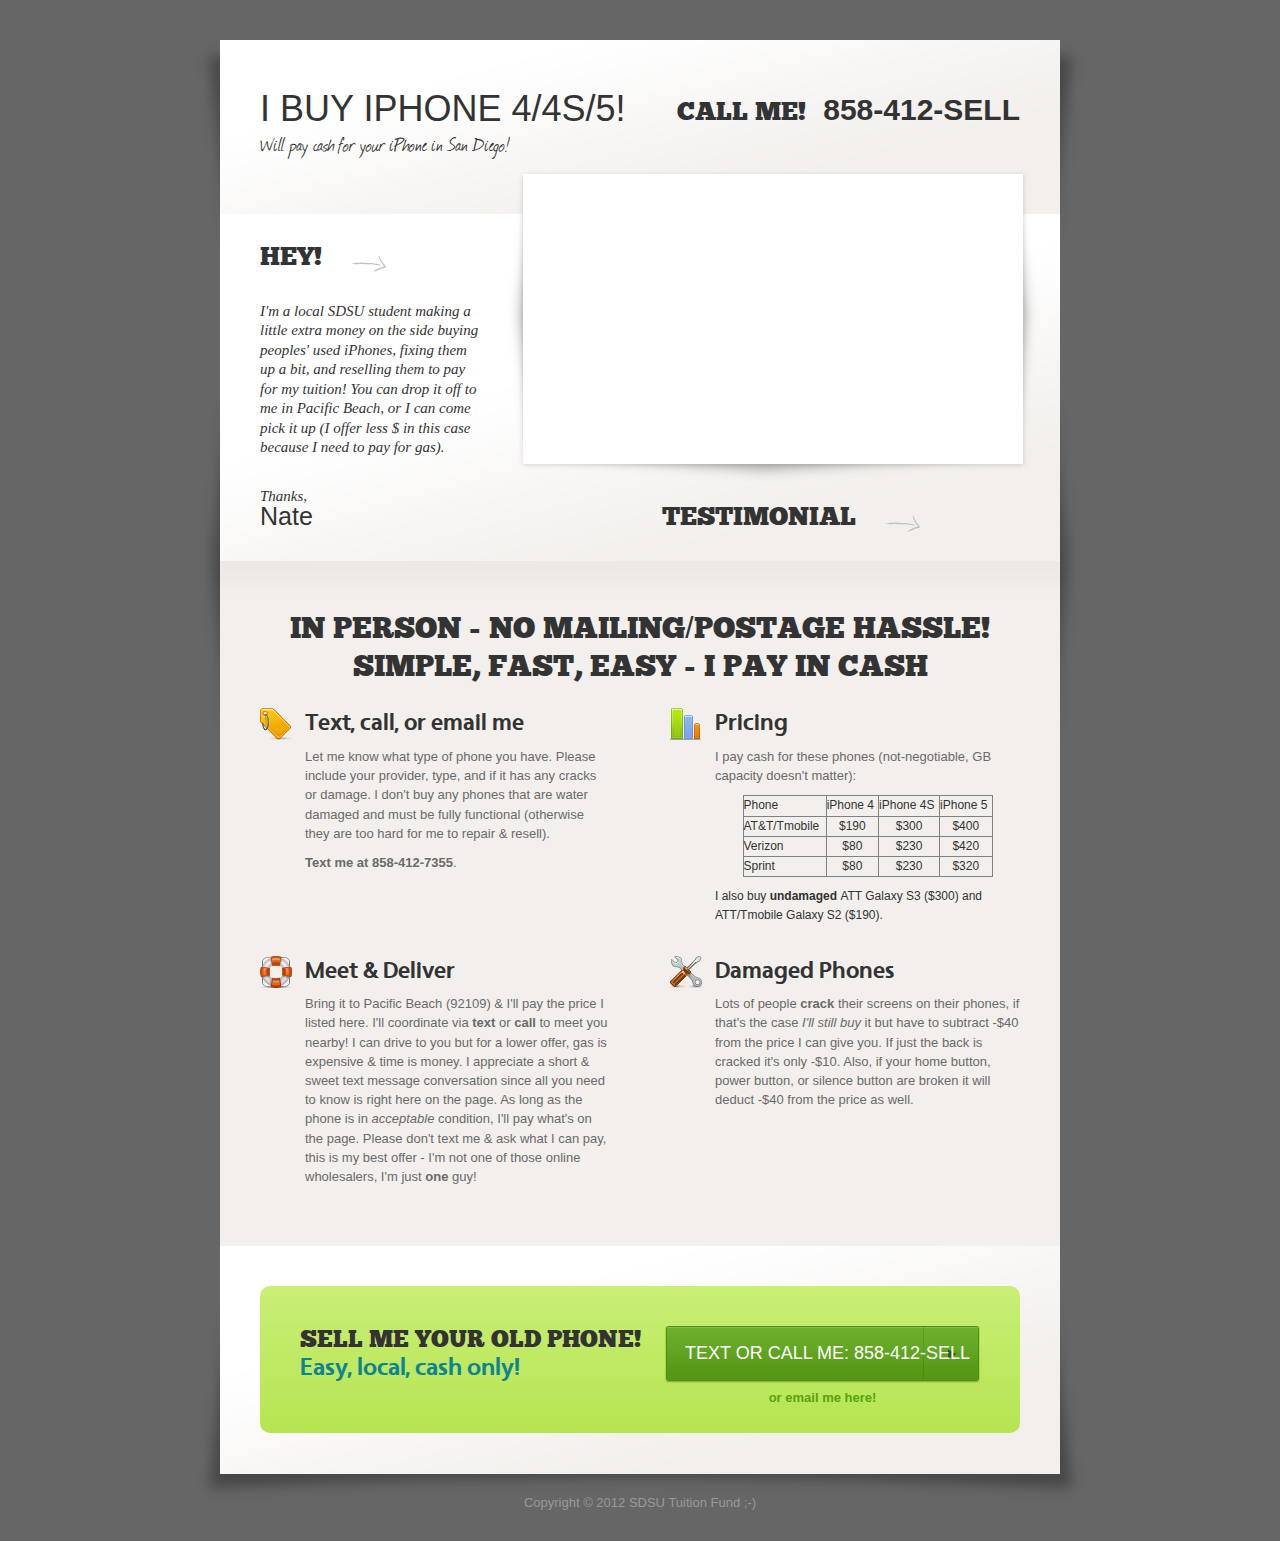
<file: index.html>
<!DOCTYPE html PUBLIC "-//W3C//DTD XHTML 1.0 Strict//EN" "http://www.w3.org/TR/xhtml1/DTD/xhtml1-strict.dtd">
<html xmlns="http://www.w3.org/1999/xhtml">
<head>
<meta http-equiv="Content-Type" content="text/html; charset=utf-8" />
<title>Sell me your iPhone 4, iPhone 4S, iPhone 5, Samsung Galaxy S3</title>
<link type="image/x-icon" href="images/favicon.ico" rel="shortcut icon" />
<link href="css/reset.css" rel="stylesheet" type="text/css" />
<link href="css/button.css" rel="stylesheet" type="text/css" />
<link href="css/style.css" rel="stylesheet" type="text/css" />
<script type="text/javascript" src="js/jquery-1.4.2.min.js"></script>
<!--fancybox-->
<script type="text/javascript" src="fancybox/jquery.fancybox-1.3.4.pack.js"></script>
<link rel="stylesheet" href="fancybox/jquery.fancybox-1.3.4.css" type="text/css" media="screen" />
<!--fancybox-->
<script src="js/adia-paper.js" type="text/javascript"></script>
</head>
<body>
<div id="wrapper">
  <div>
    <div>
      <div>
        <div id="header">
          <div id="logo" class="left"> <h1><a href="index.html">I buy iphone 4/4S/5!</a></h1> <p>Will pay cash for your iPhone in San Diego!</p> </div>
          <div id="call-us" class="right"> <h2>Call ME! <strong>858-412-SELL</strong></h2> </div>
        </div>
        <!--div#header end -->
        <div id="interests">
          <div id="interests-texts">
            <h3>Hey!</h3>
            <p>&nbsp;  </p>
            <p>I'm a local SDSU student making a little extra money on the side buying peoples' used iPhones, fixing them up a bit, and reselling them to pay for my tuition! You can drop it off to me in Pacific Beach, or I can come pick it up (I offer less $ in this case because I need to pay for gas).</p>
            <p>&nbsp;</p>
            <p>Thanks,</p>Nate          </div>
          <!-- div#interests-texts end -->
          <div id="video">
            <div>
              <iframe src="http://player.vimeo.com/video/11434821" width="480" height="270" frameborder="0"></iframe> 
              <!--<a href="http://vimeo.com/11434821">Swagger Wagon</a> from <a href="http://vimeo.com/user3715140">toyota sienna</a> on <a href="http://vimeo.com">Vimeo</a>-->
            <p>&nbsp;  </p>
            <p>&nbsp;  </p>
            <center>
              <h3>&nbsp;&nbsp;&nbsp;&nbsp;&nbsp;Testimonial</h3></center>
            
            </div>
          </div>
          <!-- div#video end -->
        </div>
        <div id="container">
           <div id="features">
           <center>
             <h3> In person - no mailing/postage hassle!</h3>
             <h3>&nbsp;  </h3>
             <h3> Simple, Fast, Easy - I pay in cash </h3>
            </center>
             <ul>
               <li>
                 <div class="icon left"><img src="images/ico-tag.png" alt="" /></div>
                 <div>
                   <h4>Text, call, or email me</h4>
                   <p> Let me know what type of phone you have. Please include your provider, type, and if it has any cracks or damage. I don't buy any phones that are water damaged and must be fully functional (otherwise they are too hard for me to repair & resell). <p><strong> Text me at 858-412-7355</strong>.</p></p>
                 </div>
               </li>
               <li>
                 <div class="icon left"><img src="images/ico-chart.png" alt="" /></div>
                 <div>
                   <h4>Pricing</h4>
                   <p>I pay cash for these phones (not-negotiable, GB capacity doesn't matter):</p><p> <center><table width="250" border="1">
  <tr>
    <td>Phone</td>
    <td>iPhone 4</td>
    <td>iPhone 4S</td>
    <td>iPhone 5</td>
  </tr>
  <tr>
    <td>AT&T/Tmobile</td>
    <td><center>$190</td>
    <td><center>$300</td>
    <td><center>$400</td>
  </tr>
  <tr>
    <td>Verizon</td>
    <td><center>$80</td>
    <td><center>$230</td>
    <td><center>$420</td>
  </tr>
  <tr>
    <td>Sprint</td>
    <td><center>$80</td>
    <td><center>$230</td>
    <td><center>$320</td>
  </tr>
</table></center>
</p>

I also buy<strong> undamaged </strong> ATT Galaxy S3 ($300) and ATT/Tmobile Galaxy S2 ($190).
                 </div>
               </li>
               <li>
                 <div class="icon left"><img src="images/ico-help.png" alt="" /></div>
                 <div>
                   <h4>Meet & Deliver</h4>
                   <p>Bring it to Pacific Beach (92109) & I'll pay the price I listed here. I'll coordinate via <strong>text</strong> or <strong>call</strong> to meet you nearby! I can drive to you but for a lower offer, gas is expensive & time is money. I appreciate a short & sweet text message conversation since all you need to know is right here on the page. As long as the phone is in <em>acceptable</em> condition, I'll pay what's on the page. Please don't text me & ask what I can pay, this is my best offer - I'm not one of those online wholesalers, I'm just <strong>one</strong> guy!</p>
                 </div>
               </li>
               <li>
                 <div class="icon left"><img src="images/ico-tool.png" alt="" /></div>
                 <div>
                   <h4>Damaged Phones</h4>
                   <p>Lots of people <strong>crack</strong> their screens on their phones, if that's the case <em>I'll still buy</em> it but have to subtract -$40 from the price I can give you. If just the back is cracked it's only -$10. Also, if your home button, power button, or silence button are broken it will deduct -$40 from the price as well.</p>
                 </div>
               </li>
             </ul>
           </div>
           <div id="mid-shadows"> <span id="left-shadow"> </span> <span id="right-shadow"></span></div>
        </div>
        <!--div#container end -->
        <div id="footer">
          <div id="call-to-action">
            <div class="left">
              <h3>Sell me your old phone!</h3>
              <p>Easy, local, cash only!</p>
            </div>
            <div class="right a-center">
              <p><a href="#contact-form" class="button medium lightgreen report" id="form-trigger"><span><span>Text or Call me: 858-412-SELL</span></span></a></p>
              <p><a href="#contact-form" class="link">or email me here!</a></p>
            </div>
          </div>
          <!--div#call-to-action end -->
          <div id="legality">Copyright &copy; 2012 SDSU Tuition Fund ;-)</div>
        </div>
        <!--div#footer end -->
      </div>
    </div>
  </div>
</div>
<!-- form windowd begin -->
<div style="display:none">
  <div id="contact-form">
    <div>
      <div class="left">
        <h4>Contact</h4>
        <p><strong>My Cell</strong><br />858-412-7355</p>
        <p><strong>ADDRESS</strong><br />Can meet at Starbucks or anywhere nearby<br />Pacific Beach, San Diego, CA 92109</p>
      </div>
      <div class="right">
        <h3> Please text or call to: 858-412-7355 </h3>
        <h3> If you have to email send to: <a href="mailto:smartphonesandiego@gmail.com"> smartphonesandiego@gmail.com</a> </h3>
        </div>
      </div>
    </div>
  </div>
</div>
<!-- form windowd end -->
</body>
</html>
</file>
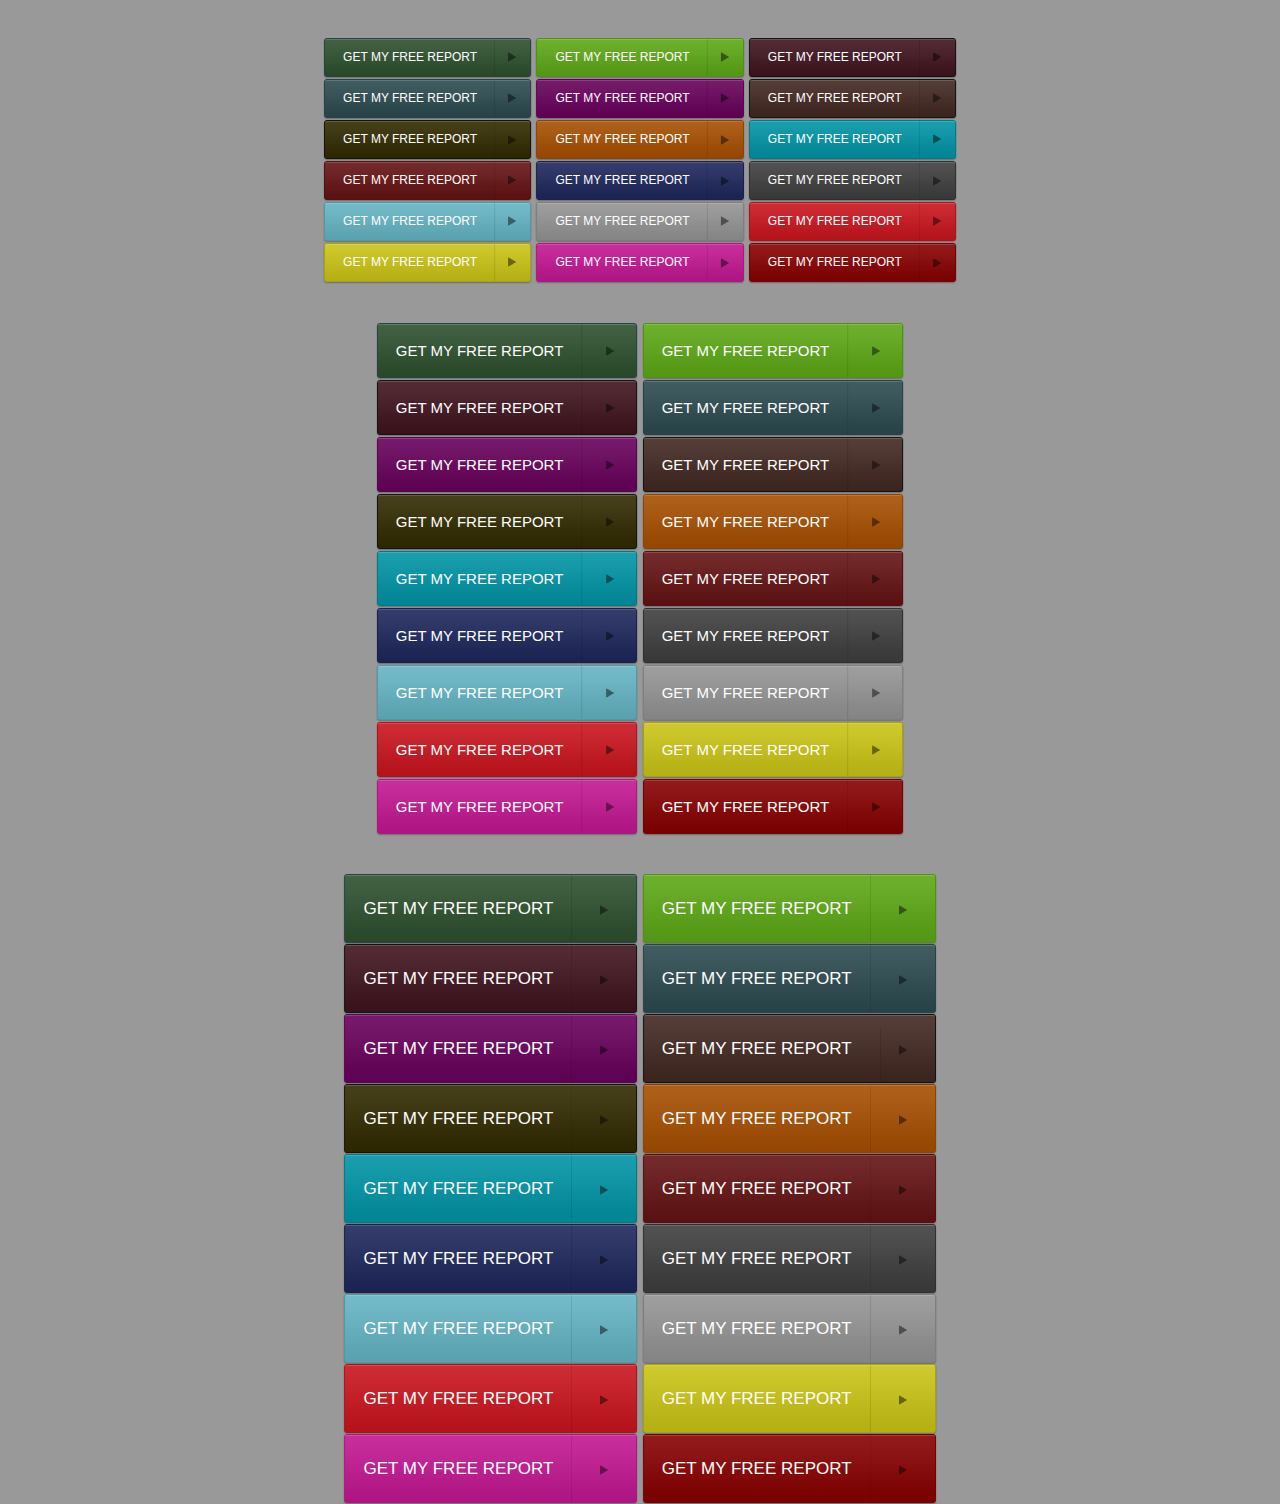
<file: buttons.html>
<!DOCTYPE html PUBLIC "-//W3C//DTD XHTML 1.0 Strict//EN" "http://www.w3.org/TR/xhtml1/DTD/xhtml1-strict.dtd">
<html xmlns="http://www.w3.org/1999/xhtml">
<head>
<meta http-equiv="Content-Type" content="text/html; charset=utf-8" />
<title>Attention!</title>
<link type="images/x-icon" href="images/favicon.ico" rel="shortcut icon" />
<link href="css/reset.css" rel="stylesheet" type="text/css" />
<link href="css/button.css" rel="stylesheet" type="text/css" />
<link href="css/style.css" rel="stylesheet" type="text/css" />
<script type="text/javascript" src="js/jquery-1.4.2.min.js"></script>
<!--fancybox-->
<script type="text/javascript" src="fancybox/jquery.fancybox-1.3.4.pack.js"></script>
<link rel="stylesheet" href="fancybox/jquery.fancybox-1.3.4.css" type="text/css" media="screen" />
<!--fancybox-->
<script src="js/adia-paper.js" type="text/javascript"></script>
</head>
<body style="background-color:#999;">
<div style="text-align:center;">
<br/>
<br/>
           <a href="#" class="button small green"><span><span>GET MY FREE REPORT</span></span></a>
           <a href="#" class="button small lightgreen"><span><span>GET MY FREE REPORT</span></span></a>
           <a href="#" class="button small camel"><span><span>GET MY FREE REPORT</span></span></a>
           <br/>
           <a href="#" class="button small slateblue"><span><span>GET MY FREE REPORT</span></span></a>
           <a href="#" class="button small darkpurple"><span><span>GET MY FREE REPORT</span></span></a>
           <a href="#" class="button small coffee"><span><span>GET MY FREE REPORT</span></span></a>
           <br/>
           <a href="#" class="button small darkgreen"><span><span>GET MY FREE REPORT</span></span></a>
           <a href="#" class="button small darkyellow"><span><span>GET MY FREE REPORT</span></span></a>
           <a href="#" class="button small lightblue"><span><span>GET MY FREE REPORT</span></span></a>
           <br/>
           <a href="#" class="button small ochre"><span><span>GET MY FREE REPORT</span></span></a>
           <a href="#" class="button small blue"><span><span>GET MY FREE REPORT</span></span></a>
           <a href="#" class="button small greymetal"><span><span>GET MY FREE REPORT</span></span></a>
           <br/>
           <a href="#" class="button small skyblue"><span><span>GET MY FREE REPORT</span></span></a>
           <a href="#" class="button small grey"><span><span>GET MY FREE REPORT</span></span></a>
           <a href="#" class="button small red"><span><span>GET MY FREE REPORT</span></span></a>
           <br/>
           <a href="#" class="button small yellow"><span><span>GET MY FREE REPORT</span></span></a>
           <a href="#" class="button small purple"><span><span>GET MY FREE REPORT</span></span></a>
           <a href="#" class="button small darkred"><span><span>GET MY FREE REPORT</span></span></a>
           <br/>
           <br/>
		   <br/>
           <a href="#" class="button medium green"><span><span>GET MY FREE REPORT</span></span></a>
           <a href="#" class="button medium lightgreen"><span><span>GET MY FREE REPORT</span></span></a>
           <br/>
           <a href="#" class="button medium camel"><span><span>GET MY FREE REPORT</span></span></a>
           <a href="#" class="button medium slateblue"><span><span>GET MY FREE REPORT</span></span></a>
           <br/>
           <a href="#" class="button medium darkpurple"><span><span>GET MY FREE REPORT</span></span></a>
           <a href="#" class="button medium coffee"><span><span>GET MY FREE REPORT</span></span></a>
           <br/>
           <a href="#" class="button medium darkgreen"><span><span>GET MY FREE REPORT</span></span></a>
           <a href="#" class="button medium darkyellow"><span><span>GET MY FREE REPORT</span></span></a>
           <br/>
           <a href="#" class="button medium lightblue"><span><span>GET MY FREE REPORT</span></span></a>
           <a href="#" class="button medium ochre"><span><span>GET MY FREE REPORT</span></span></a>
           <br/>
           <a href="#" class="button medium blue"><span><span>GET MY FREE REPORT</span></span></a>
           <a href="#" class="button medium greymetal"><span><span>GET MY FREE REPORT</span></span></a>
           <br/>
           <a href="#" class="button medium skyblue"><span><span>GET MY FREE REPORT</span></span></a>
           <a href="#" class="button medium grey"><span><span>GET MY FREE REPORT</span></span></a>
           <br/>
           <a href="#" class="button medium red"><span><span>GET MY FREE REPORT</span></span></a>
           <a href="#" class="button medium yellow"><span><span>GET MY FREE REPORT</span></span></a>
           <br/>
           <a href="#" class="button medium purple"><span><span>GET MY FREE REPORT</span></span></a>
           <a href="#" class="button medium darkred"><span><span>GET MY FREE REPORT</span></span></a>
           <br/>
           <br/>
           <br/>
           <a href="#" class="button large green"><span><span>GET MY FREE REPORT</span></span></a>
           <a href="#" class="button large lightgreen"><span><span>GET MY FREE REPORT</span></span></a>
           <br/>
           <a href="#" class="button large camel"><span><span>GET MY FREE REPORT</span></span></a>
           <a href="#" class="button large slateblue"><span><span>GET MY FREE REPORT</span></span></a>
           <br/>
           <a href="#" class="button large darkpurple"><span><span>GET MY FREE REPORT</span></span></a>
           <a href="#" class="button large coffee"><span><span>GET MY FREE REPORT</span></span></a>
           <br/>
           <a href="#" class="button large darkgreen"><span><span>GET MY FREE REPORT</span></span></a>
           <a href="#" class="button large darkyellow"><span><span>GET MY FREE REPORT</span></span></a>
           <br/>
           <a href="#" class="button large lightblue"><span><span>GET MY FREE REPORT</span></span></a>
           <a href="#" class="button large ochre"><span><span>GET MY FREE REPORT</span></span></a>
           <br/>
           <a href="#" class="button large blue"><span><span>GET MY FREE REPORT</span></span></a>
           <a href="#" class="button large greymetal"><span><span>GET MY FREE REPORT</span></span></a>
           <br/>
           <a href="#" class="button large skyblue"><span><span>GET MY FREE REPORT</span></span></a>
           <a href="#" class="button large grey"><span><span>GET MY FREE REPORT</span></span></a>
           <br/>
           <a href="#" class="button large red"><span><span>GET MY FREE REPORT</span></span></a>
           <a href="#" class="button large yellow"><span><span>GET MY FREE REPORT</span></span></a>
           <br/>
           <a href="#" class="button large purple"><span><span>GET MY FREE REPORT</span></span></a>
           <a href="#" class="button large darkred"><span><span>GET MY FREE REPORT</span></span></a>
</div>
<!-- form windowd end -->
</body>
</html>
</file>
<file: css/button.css>
@charset "utf-8";
#buttons .button { margin: 10px 10px 0 0; }
#buttons h3 { margin-bottom:30px; }
button::-moz-focus-inner { padding:0; border:0; } /* FF Fix */
button { -webkit-border-fit:lines; } /* <- Safari & Google Chrome Fix */
button, .button { overflow:visible; width:auto; border:0; padding:0; margin:0; background-color: transparent; cursor:pointer; display:inline-block;   }
button span, .button span { display: inline-block; white-space: nowrap; cursor: pointer}

.button span { background-image: url(../images/btn-small.png); background-repeat: no-repeat; color:#fff; text-transform:uppercase;}
.button > span { padding-left: 20px; background-position: left top;}
.button > span > span { background-position: right top;}

.buttons .button { margin: 0 5px 5px 0; }

.button.small span { background-image: url(../images/btn-small.png);}
.button.small > span > span { font-size: 12px; line-height:39px; padding-right: 55px; padding-bottom: 2px; }

.button.small.slateblue > span { background-position: left top;}
.button.small.slateblue > span > span { position: right top; }

.button.small.camel > span  { background-position: left -41px;}
.button.small.camel > span > span  { background-position: right -41px;}

.button.small.coffee > span  { background-position: left -82px;}
.button.small.coffee > span > span  { background-position: right -82px;}

.button.small.darkgreen > span  { background-position: left -123px;}
.button.small.darkgreen > span > span  { background-position: right -123px;}

.button.small.darkred > span  { background-position: left -164px;}
.button.small.darkred > span > span  { background-position: right -164px;}

.button.small.darkpurple > span  { background-position: left -205px;}
.button.small.darkpurple > span > span  { background-position: right -205px;}

.button.small.green > span  { background-position: left -246px;}
.button.small.green > span > span  { background-position: right -246px;}

.button.small.darkyellow > span  { background-position: left -287px;}
.button.small.darkyellow > span > span  { background-position: right -287px;}

.button.small.lightblue > span  { background-position: left -328px;}
.button.small.lightblue > span > span  { background-position: right -328px;}

.button.small.lightgreen > span  { background-position: left -369px;}
.button.small.lightgreen > span > span  { background-position: right -369px;}

.button.small.ochre > span  { background-position: left -410px;}
.button.small.ochre > span > span  { background-position: right -410px;}

.button.small.blue > span  { background-position: left -451px;}
.button.small.blue > span > span  { background-position: right -451px;}

.button.small.greymetal > span  { background-position: left -492px;}
.button.small.greymetal > span > span  { background-position: right -492px;}

.button.small.skyblue > span  { background-position: left -533px;}
.button.small.skyblue > span > span  { background-position: right -533px;}

.button.small.grey > span  { background-position: left -574px;}
.button.small.grey > span > span  { background-position: right -574px;}

.button.small.red > span  { background-position: left -615px;}
.button.small.red span > span  { background-position: right -615px;}

.button.small.yellow > span  { background-position: left -656px;}
.button.small.yellow > span > span  { background-position: right -656px;}

.button.small.purple > span  { background-position: left -697px;}
.button.small.purple > span > span  { background-position: right -697px;}



.button.medium span { background-image: url(../images/btn-medium.png);}
.button.medium > span > span { font-size: 15px; line-height:55px; padding-right: 75px; padding-bottom: 2px; }


.button.medium.slateblue > span { background-position: left top;}
.button.medium.slateblue > span > span { position: right top; }

.button.medium.camel > span  { background-position: left -57px;}
.button.medium.camel > span > span  { background-position: right -57px;}

.button.medium.coffee > span  { background-position: left -114px;}
.button.medium.coffee > span > span  { background-position: right -114px;}

.button.medium.darkgreen > span  { background-position: left -171px;}
.button.medium.darkgreen > span > span  { background-position: right -171px;}

.button.medium.darkred > span  { background-position: left -228px;}
.button.medium.darkred > span > span  { background-position: right -228px;}

.button.medium.darkpurple > span  { background-position: left -285px;}
.button.medium.darkpurple > span > span  { background-position: right -285px;}

.button.medium.green > span  { background-position: left -342px;}
.button.medium.green > span > span  { background-position: right -342px;}

.button.medium.darkyellow > span  { background-position: left -399px;}
.button.medium.darkyellow > span > span  { background-position: right -399px;}

.button.medium.lightblue > span  { background-position: left -456px;}
.button.medium.lightblue > span > span  { background-position: right -456px;}

.button.medium.lightgreen > span  { background-position: left -513px;}
.button.medium.lightgreen > span > span  { background-position: right -513px;}

.button.medium.ochre > span  { background-position: left -570px;}
.button.medium.ochre > span > span  { background-position: right -570px;}

.button.medium.blue > span  { background-position: left -627px;}
.button.medium.blue > span > span  { background-position: right -627px;}

.button.medium.greymetal > span  { background-position: left -684px;}
.button.medium.greymetal > span > span  { background-position: right -684px;}

.button.medium.skyblue > span  { background-position: left -741px;}
.button.medium.skyblue > span > span  { background-position: right -741px;}

.button.medium.grey > span  { background-position: left -798px;}
.button.medium.grey > span > span  { background-position: right -798px;}

.button.medium.red > span  { background-position: left -855px;}
.button.medium.red span > span  { background-position: right -855px;}

.button.medium.yellow > span  { background-position: left -912px;}
.button.medium.yellow > span > span  { background-position: right -912px;}

.button.medium.purple > span  { background-position: left -969px;}
.button.medium.purple > span > span  { background-position: right -969px;}




.button.large span { background-image: url(../images/btn-large.png);}
.button.large span > span {font-size: 17px; line-height:69px; padding-right: 85px; padding-bottom: 1px; }

.button.large.slateblue > span { background-position: left top;}
.button.large.slateblue > span > span { position: right top; }

.button.large.camel > span  { background-position: left -70px;}
.button.large.camel > span > span  { background-position: right -70px;}

.button.large.coffee > span  { background-position: left -140px;}
.button.large.coffee > span > span  { background-position: right -140px;}

.button.large.darkgreen > span  { background-position: left -210px;}
.button.large.darkgreen > span > span  { background-position: right -210px;}

.button.large.darkred > span  { background-position: left -280px;}
.button.large.darkred > span > span  { background-position: right -280px;}

.button.large.darkpurple > span  { background-position: left -350px;}
.button.large.darkpurple > span > span  { background-position: right -350px;}

.button.large.green > span  { background-position: left -420px;}
.button.large.green > span > span  { background-position: right -420px;}

.button.large.darkyellow > span  { background-position: left -490px;}
.button.large.darkyellow > span > span  { background-position: right -490px;}

.button.large.lightblue > span  { background-position: left -560px;}
.button.large.lightblue > span > span  { background-position: right -560px;}

.button.large.lightgreen > span  { background-position: left -630px;}
.button.large.lightgreen > span > span  { background-position: right -630px;}

.button.large.ochre > span  { background-position: left -700px;}
.button.large.ochre > span > span  { background-position: right -700px;}

.button.large.blue > span  { background-position: left -770px;}
.button.large.blue > span > span  { background-position: right -770px;}

.button.large.greymetal > span  { background-position: left -840px;}
.button.large.greymetal > span > span  { background-position: right -840px;}

.button.large.skyblue > span  { background-position: left -910px;}
.button.large.skyblue > span > span  { background-position: right -910px;}

.button.large.grey > span  { background-position: left -980px;}
.button.large.grey > span > span  { background-position: right -980px;}

.button.large.red > span  { background-position: left -1050px;}
.button.large.red span > span  { background-position: right -1050px;}

.button.large.yellow > span  { background-position: left -1120px;}
.button.large.yellow > span > span  { background-position: right -1120px;}

.button.large.purple > span  { background-position: left -1190px;}
.button.large.purple > span > span  { background-position: right -1190px;}




.button.small.commonBtn > span { background-position: left top;}
.button.small.commonBtn > span > span { position: right top; }
.button.medium.commonBtn > span { background-position: left top;}
.button.medium.commonBtn > span > span { position: right top; }
.button.large.commonBtn > span { background-position: left top;}
.button.large.commonBtn > span > span { position: right top; }
</file>
<file: css/style.css>
@charset "utf-8";
@font-face {
	 font-family: 'ChunkFiveRegular';
	 src: url('../fonts/Chunkfive-webfont.eot');
	 src: local('?'), url('../fonts/Chunkfive-webfont.woff') format('woff'), url('../fonts/Chunkfive-webfont.ttf') format('truetype'), url('../fonts/Chunkfive-webfont.svg#webfontb5K2fJwj') format('svg');
	 font-weight: normal;
	 font-style: normal;
}
@font-face {
	 font-family: 'JournalRegular';
	 src: url('../fonts/journal-webfont.eot');
	 src: local('?'), url('../fonts/journal-webfont.woff') format('woff'), url('../fonts/journal-webfont.ttf') format('truetype'), url('../fonts/journal-webfont.svg#webfont3lGqYzYA') format('svg');
	 font-weight: normal;
	 font-style: normal;
}
@font-face {
	font-family:'VegurBold';
	src: url('../fonts/vegur-bold-webfont.eot');
	src: local('?'), url('../fonts/vegur-bold-webfont.woff') format('woff'), url('../fonts/vegur-bold-webfont.ttf') format('truetype'), url('../fonts/vegur-bold-webfont.svg#webfontB8Ap4S3S') format('svg');
	font-weight: normal;
	font-style: normal;
}
#logo h1, #call-us h2, #interests h3, #features h3, #call-to-action h3, #buttons h3, #contact-form h4, #contact-form label, #success-msg h1 {
	 font-family: 'ChunkFiveRegular', sans-serif;
	 text-transform: uppercase;
	 font-weight: normal;
	 font-style: normal;
}
#logo p {
	 font-family: 'JournalRegular', sans-serif;
	 font-weight: normal;
	 font-style: normal;
}
#features h4, #call-to-action h3 + p, .button  {
     font-family:'VegurBold', sans-serif;
	 font-weight: normal;
	 font-style: normal;
}

body {
	font-family: "Helvetica Neue", Helvetica, Arial, Verdana, sans-serif;
	line-height: 1.6em;
	background-color:#666;
	color:#333;
	font-style: normal;
	font-size: 12px;
}
h1, h2, h3, h4, h5, h6 { color:#333;}
a { color:#333; text-decoration: none; }
#wrapper { width: 888px; margin: 40px auto;}
#wrapper > div { background: url(../images/bg-page-tp.png) no-repeat center top;}
#wrapper > div > div { background: url(../images/bg-page-bt.png) no-repeat center bottom; padding: 0 24px 27px;}
#wrapper > div > div > div { min-height: 300px; background-color:#f2efec;}
#header, #interests, #footer { background: #fff url(../images/bg-gradients.png) no-repeat left bottom; }
#header { padding: 55px 40px 60px; background-position: right bottom;}
#logo h1 { font-size:36px; line-height: 0.8em; }
#logo p { font-size:23px; display:block; margin-top:8px; }
#call-us h2, #interests h3 {
	font-size: 26px;
}
#call-us strong { font-size: 30px; margin-left:10px; line-height: 1em; display: inline-block;}
#interests { padding: 35px 40px; position:relative; z-index:1; }
#interests > div#interests-texts {
	width:220px;
	float:left;
	font-family: "Arial Black", Gadget, sans-serif;
	font-size: 25px;
}
#interests h3:after {
	content: ' ';
	display:inline-block;
	width: 34px;
	height:17px;
	background: url(../images/arrow.png) no-repeat right bottom; margin-left:30px; vertical-align:text-bottom; }
#interests p { font-family:Georgia, "Times New Roman", Times, serif; font-size:15px; font-style:italic; margin-top:5px; line-height:1.3em; color:#333}
#interests > div#video { background: url(../images/bg-video.png) no-repeat right top;  padding: 0 17px 30px 18px; position: absolute; top: -40px; right: 20px;}
#interests > div#video > div { width:480px; height:270px; padding: 10px; box-shadow: 0 1px 5px rgba(0,0,0,0.15); -moz-box-shadow: 0 1px 5px rgba(0,0,0,0.15);-webkit-box-shadow: 0 1px 5px rgba(0,0,0,0.15);  }

#container { background: #f2efec url(../images/bg-main.png) repeat-x left top; padding: 60px 40px; position:relative; z-index:0;}
#left-shadow, #right-shadow { position: absolute; background-image: url(../images/shadow.png); width: 16px; height:344px; top:-160px;}
#left-shadow { background-position: left top; left: -16px;}
#right-shadow { background-position: right top; right: -16px;}
#features h3, #buttons h3 {
	font-size:30px;
	font-family: ChunkFiveRegular, sans-serif;
}
#features ul { margin: 0 -40px;}
#features li { width: 350px; float:left; margin: 30px 20px 0 40px;}
#features h4 {
	font-size:22px;
	line-height: 1.3em;
	font-family: VegurBold, sans-serif;
}
#features p {
	font-size:13px;
	margin-top:10px;
	color:#6b6a6a;
	font-family: "Helvetica Neue", Helvetica, Arial, Verdana, sans-serif;
}
#features .icon + div { padding-left:45px;}

#footer { padding: 40px; }
#call-to-action { border-radius: 10px; -moz-border-radius:10px; -webkit-border-radius:10px; padding: 40px 40px 30px;
	background:#b6e451;
	background-image: -moz-linear-gradient(top, #c9ef76, #b6e451);
	background-image: -webkit-gradient(linear, left top, left bottom, from(#c9ef76), to(#b6e451));
	filter: progid:DXImageTransform.Microsoft.gradient(startColorstr="#c9ef76", endColorstr="#b6e451");
	-ms-filter: "progid:DXImageTransform.Microsoft.gradient(startColorstr=#c9ef76, endColorstr=#b6e451)";
}
#call-to-action h3 { font-size:24px; line-height:1.3em;}
#call-to-action h3 + p { color:#0e8492; font-size:23px; }
#call-to-action div.right { width: 315px;}
#call-to-action .button, #call-to-action .button span { display: block; font-size: 18px; }
#call-to-action .button {  background-color:#b6e451;}
#call-to-action .link { font-size:13px; font-weight:bold; color:#57a112; display: inline-block; position: relative; bottom:-5px;} 
#legality { position:relative; bottom: -60px; text-align:center; height:1px; overflow: visible; font-size:13px; color:#999; left:0; clear:both;}

/* Form
------------------------------------------------------------------------------------------------ */	
#contact-form { width: 520px; background: #f2efec url(../images/bg-contactbox.png) repeat-x left top; padding:40px; }
#contact-form > div { background: url(../images/bg-vertical-sep.png) no-repeat 155px top; min-height:362px;}
#contact-form h4, #contact-form label { color:#a1a1a1; font-size:14px;}
#contact-form .left { font-size:12px; width:150px;}
#contact-form .left p { font-family:Georgia, "Times New Roman", Times, serif; margin-top:20px;}
#contact-form .left p strong { font-family: Arial, Helvetica, sans-serif; text-transform:uppercase;}
#contact-form .right { width:310px; }
#contact-form .right p + p { margin-top: 30px;}
#contact-form label { display: block; padding-bottom:3px; }
#contact-form input[type=text], #contact-form textarea { background-color:#fff; border-style: solid; border-width: 0 1px 1px; border-color: transparent #e6e3e0 #cecbc9; padding: 9px; font-family: Arial, Helvetica, sans-serif; font-size:14px; width:290px; }
#contact-form .button, #container .button {background-color:#F2EFEC;}
#contact-form .button span span { font-size:24px; padding: 0 95px 0 20px;}
#success-msg { display: none; }
#success-msg h1 { font-size:30px;}
#success-msg > p { font-size:14px; margin-top:20px; color:#666;}
.social-links { background: url(../images/bg-social-links.png) no-repeat left bottom; padding-bottom:1px; margin-top:65px; }
.social-links p {line-height:0; margin-top:20px;}
.social-links img { vertical-align:text-bottom; margin-right:5px; }
#wrapper > div > div > div:after, #header:after, #interests:after, #container:after, #footer:after, #call-to-action:after, #contact-form>div:after {
	clear:both;
	content:' ';
	display:block;
	font-size:0;
	line-height:0;
	visibility:hidden;
	width:0;
	height:0;
}
#wrapper > div > div > div, #header, #interests, #container, #footer, #call-to-action, #contact-form {
	zoom:1;
}
</file>
